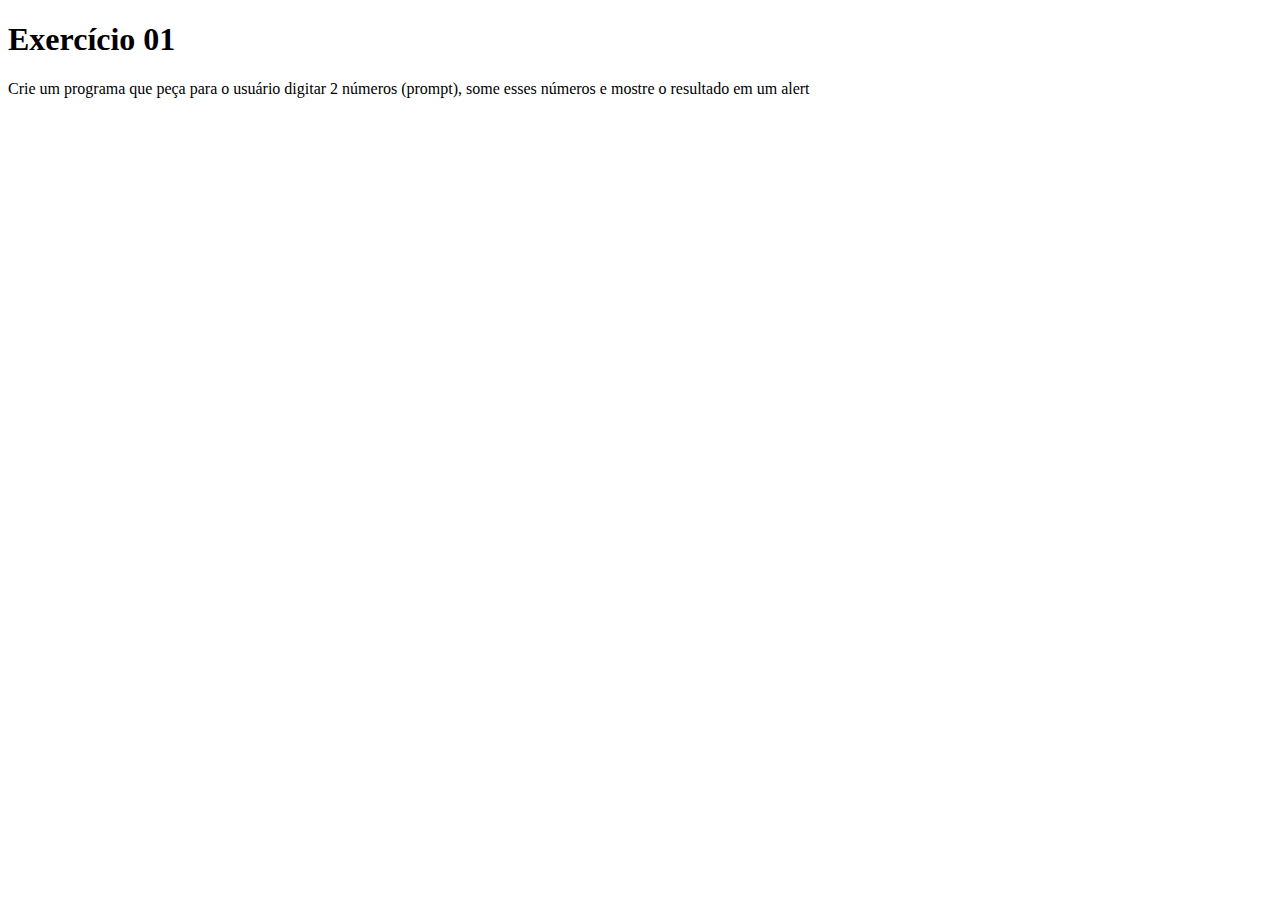
<file: exercicio01/ex01.html>
<!DOCTYPE html>
<html lang="en">
<head>
    <meta charset="UTF-8">
    <meta name="viewport" content="width=device-width, initial-scale=1.0">
    <title>Exercicio 01</title>
</head>
<body>
    <h1>Exercício 01</h1>
    <p>Crie um programa que peça para o usuário digitar 2 números (prompt), some esses números e mostre o resultado em um alert</p>
    <script src="ex01.js"></script>
</body>
</html>
</file>
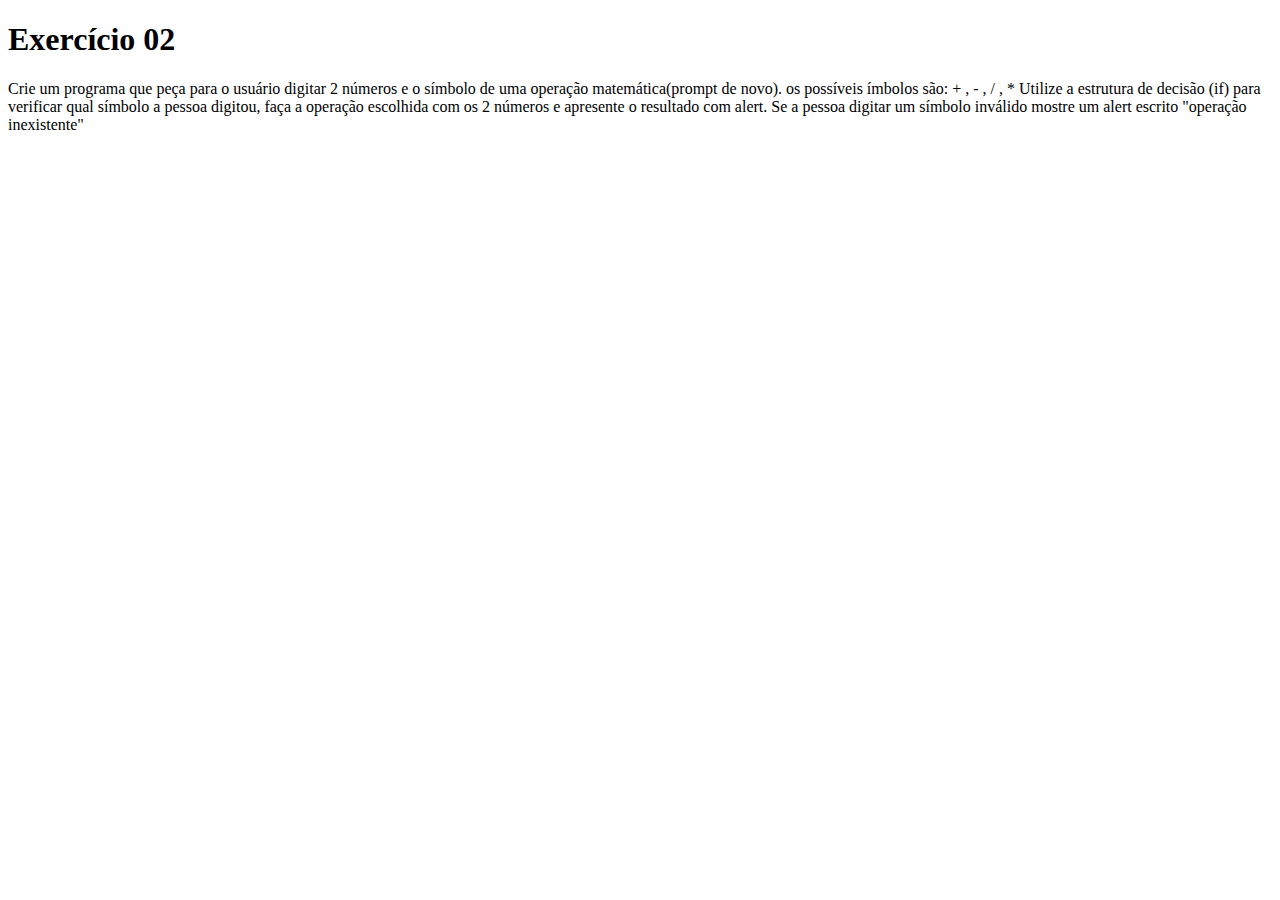
<file: exercicio02/ex02.html>
<!DOCTYPE html>
<html lang="en">
<head>
    <meta charset="UTF-8">
    <meta name="viewport" content="width=device-width, initial-scale=1.0">
    <title>Exercício 02</title>
</head>
<body>
    <h1>Exercício 02</h1>
    <p>
        Crie um programa que peça para o usuário digitar 2 números e o símbolo de uma operação matemática(prompt de novo). os possíveis ímbolos são: + , - ,  / , *
        Utilize a estrutura de decisão (if) para verificar qual símbolo a pessoa digitou, faça a operação escolhida com os 2 números e apresente o resultado com alert.
        Se a pessoa digitar um símbolo inválido mostre um alert escrito "operação inexistente"
    </p>
   
    <script src="ex02.js"></script>
</body>
</html>
</file>
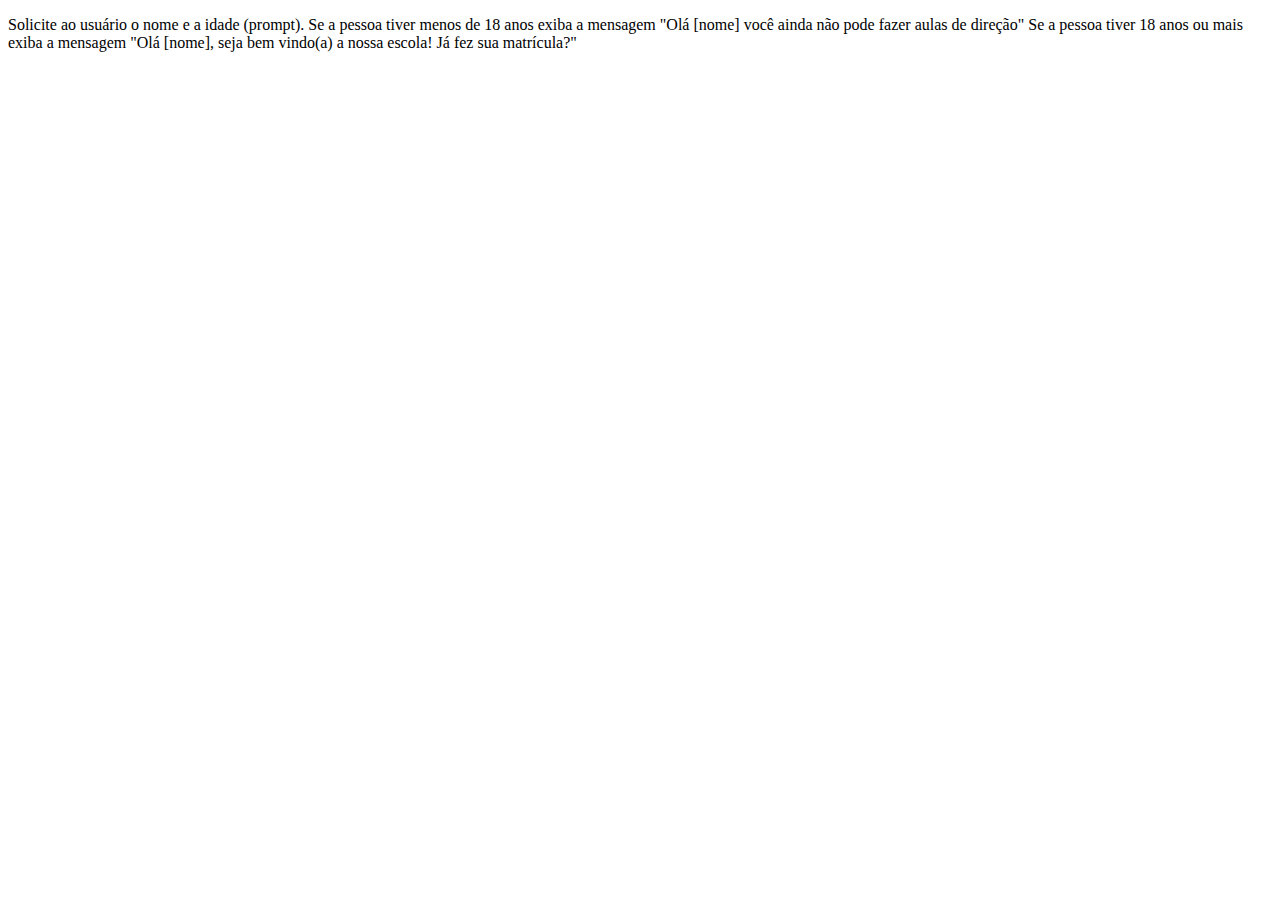
<file: exercicio03/ex03.html>
<!DOCTYPE html>
<html lang="en">
<head>
    <meta charset="UTF-8">
    <meta name="viewport" content="width=device-width, initial-scale=1.0">
    <title>Exercício 03</title>
</head>
<body>
    <p>Solicite ao usuário o nome e a idade (prompt).
        Se a pessoa tiver menos de 18 anos exiba a mensagem "Olá [nome] você ainda não pode fazer aulas de direção"
        Se a pessoa tiver 18 anos ou mais exiba a mensagem "Olá [nome], seja bem vindo(a) a nossa escola! Já fez sua matrícula?"
    </p>
    <script src="ex03.js"></script>
</body>
</html>
</file>
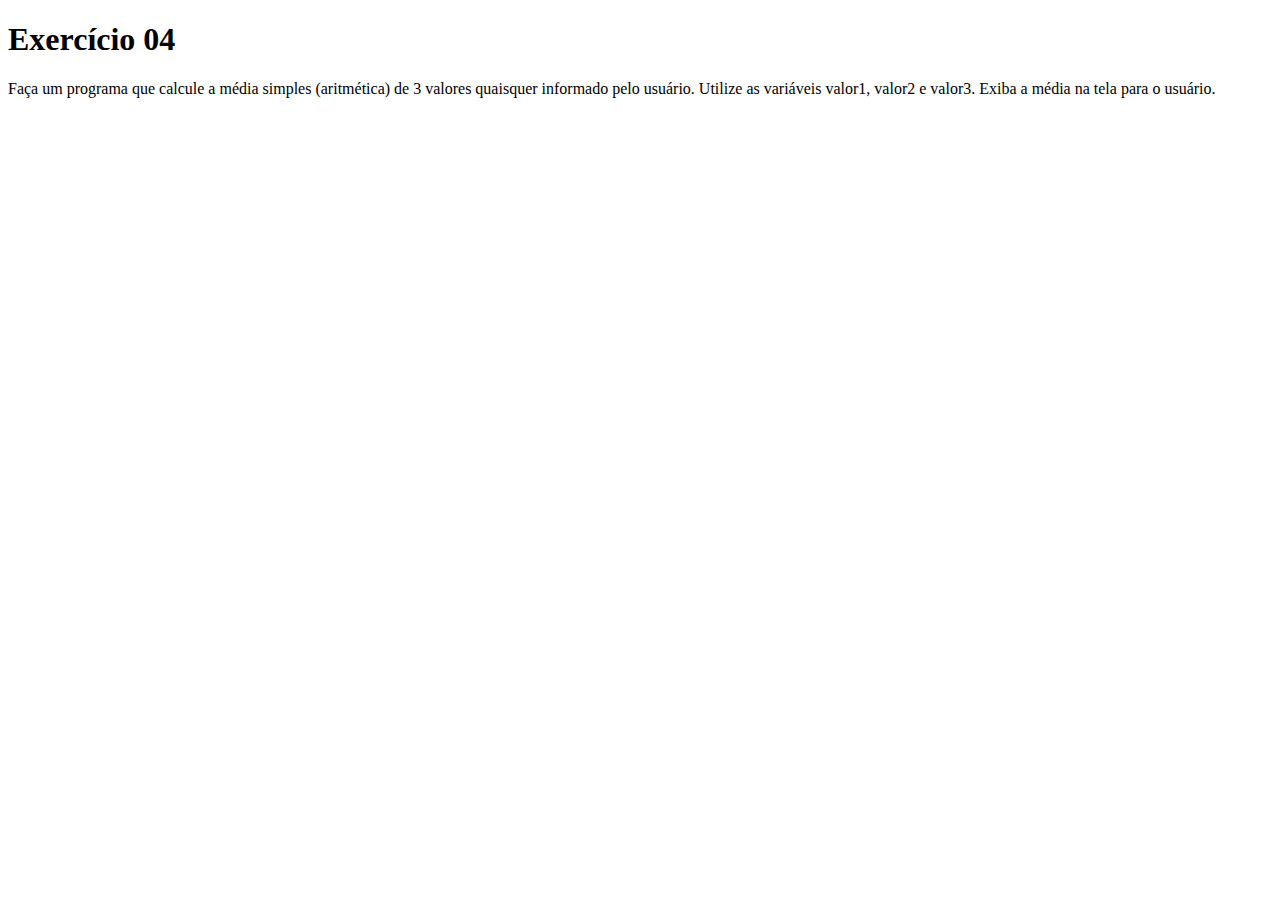
<file: exercicio04/ex04.html>
<!DOCTYPE html>
<html lang="en">
<head>
    <meta charset="UTF-8">
    <meta name="viewport" content="width=device-width, initial-scale=1.0">
    <title>Exercício 04</title>
</head>
<body>
    <h1>Exercício 04</h1>
    <p>Faça um programa que calcule a média simples (aritmética) de 3 valores quaisquer informado pelo usuário. Utilize as variáveis valor1, valor2 e valor3. Exiba a média na tela para o usuário.</p>
    <script src="ex04.js"></script>
</body>
</html>
</file>
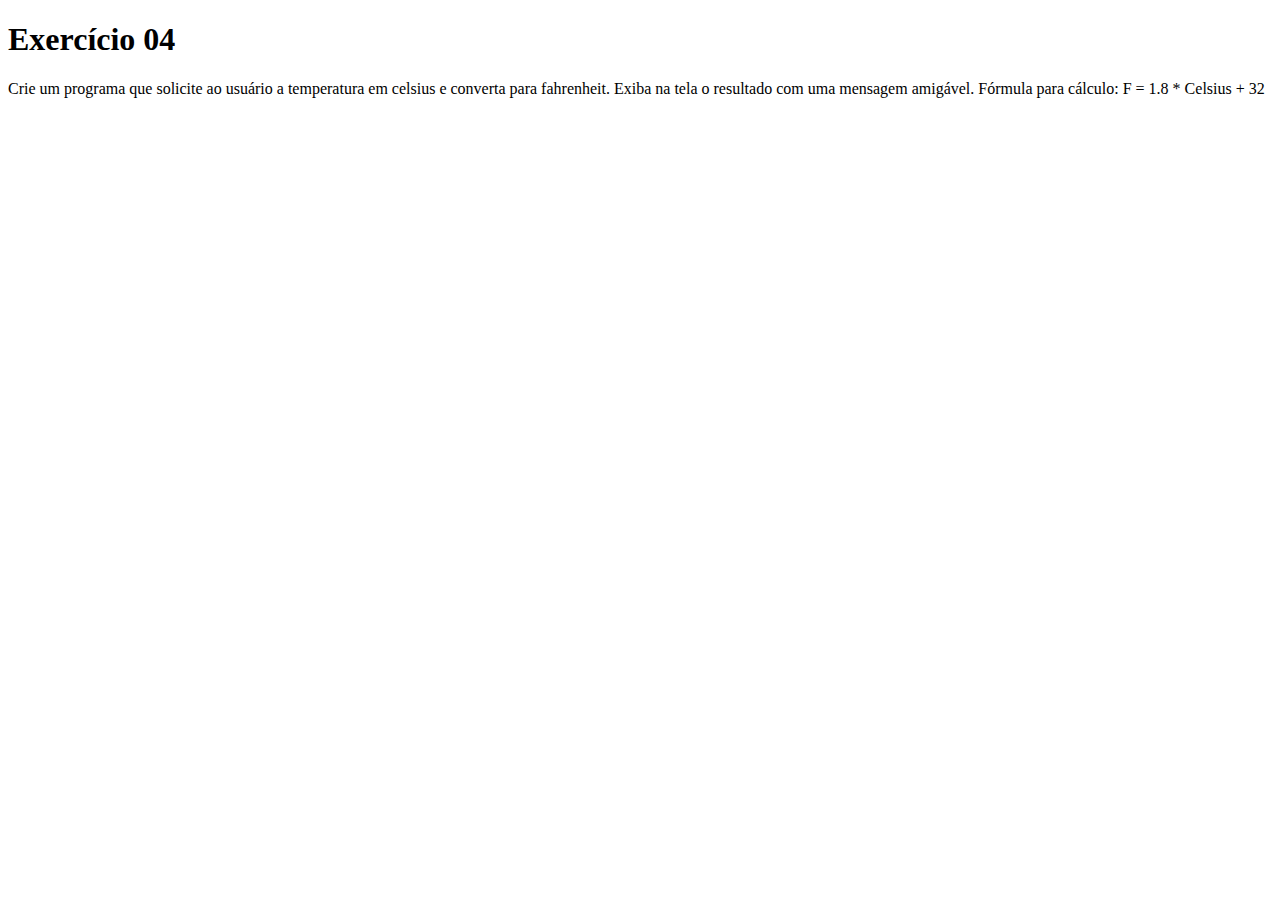
<file: exercicio05/ex05.html>
<!DOCTYPE html>
<html lang="en">
<head>
    <meta charset="UTF-8">
    <meta name="viewport" content="width=device-width, initial-scale=1.0">
    <title>Exercício 05</title>
</head>
<body>
    <h1>Exercício 04</h1>
    <p>Crie um programa que solicite ao usuário a temperatura em celsius e converta para fahrenheit. Exiba na tela o resultado com uma mensagem amigável. 
        Fórmula para cálculo: F = 1.8 * Celsius + 32</p>
    <script src="ex05.js"></script>
</body>
</html>
</file>
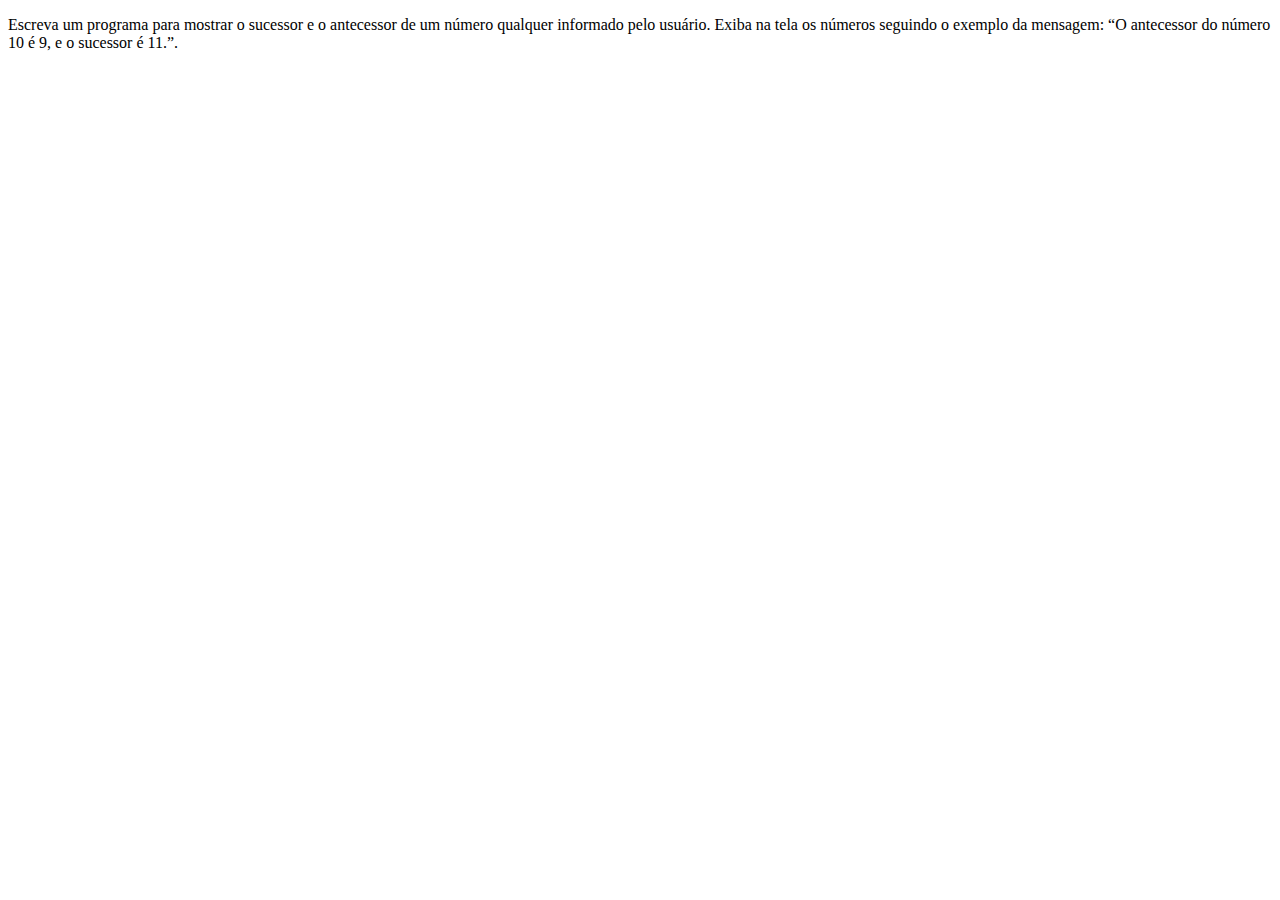
<file: exercicio06/ex06.html>
<!DOCTYPE html>
<html lang="en">
<head>
    <meta charset="UTF-8">
    <meta name="viewport" content="width=device-width, initial-scale=1.0">
    <title>Exercício 06</title>
</head>
<body>
    </p>Escreva um programa para mostrar o sucessor e o antecessor de um número qualquer informado pelo usuário. Exiba na tela os números seguindo o exemplo da mensagem: “O antecessor do número 10 é 9, e o sucessor é 11.”.<p>
    <script src="ex06.js"></script>
</body>
</html>
</file>
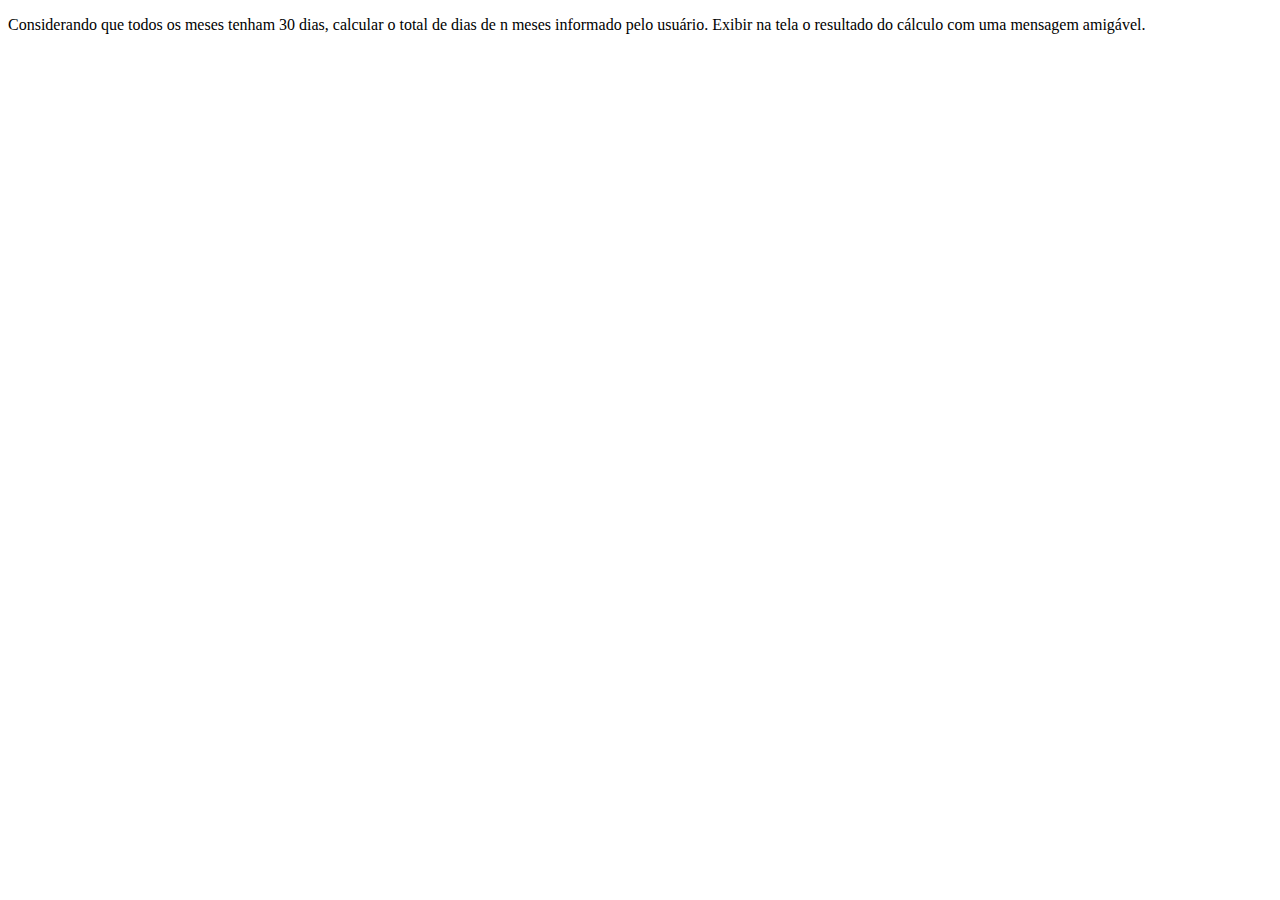
<file: exercicio07/ex07.html>
<!DOCTYPE html>
<html lang="en">
<head>
    <meta charset="UTF-8">
    <meta name="viewport" content="width=device-width, initial-scale=1.0">
    <title>Exercício 07</title>
</head>
<body>
</p>Considerando que todos os meses tenham 30 dias, calcular o total de dias de n meses informado pelo usuário. Exibir na tela o resultado do cálculo com uma mensagem amigável.<p>
    <script src="ex07.js"></script>
</body>
</html>
</file>
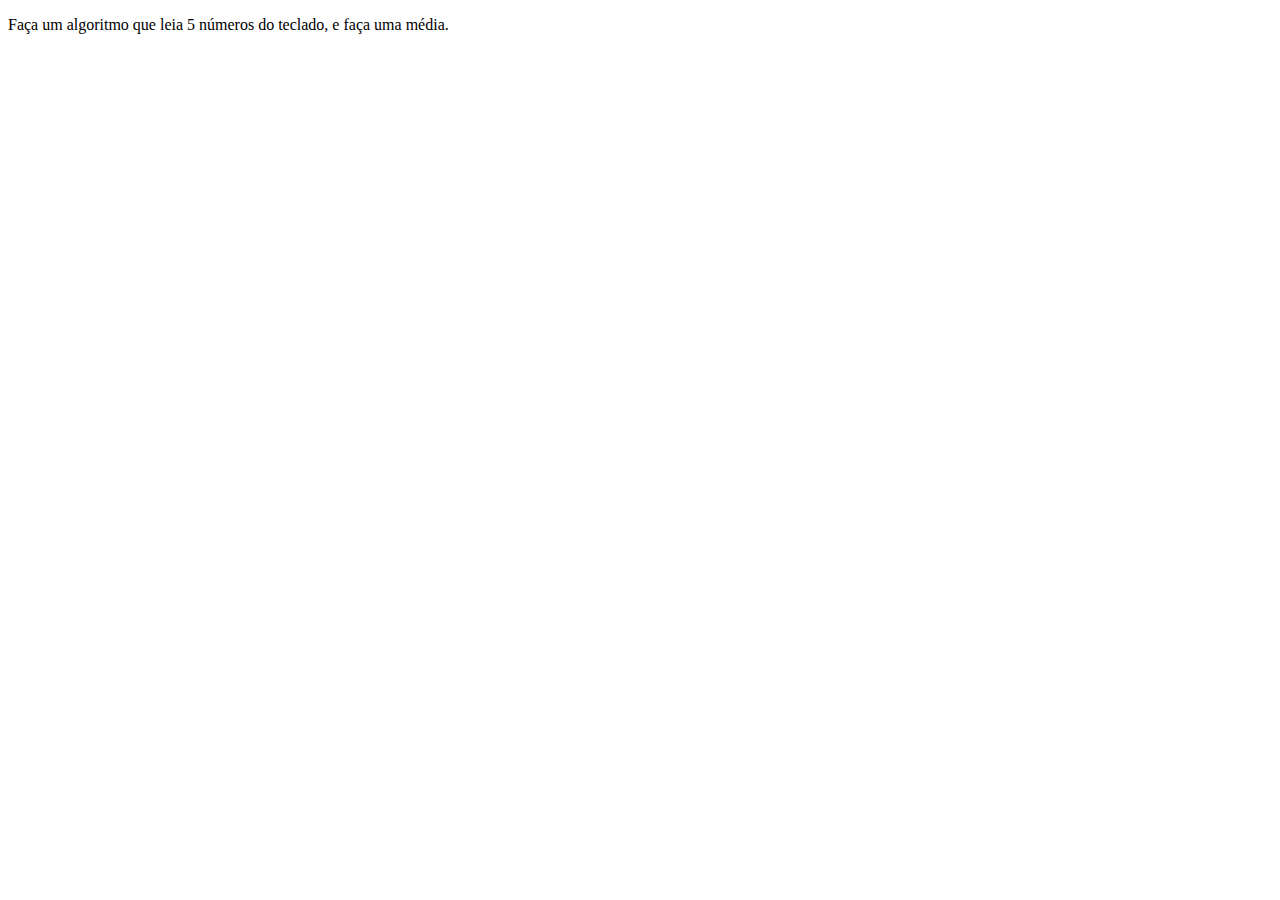
<file: exercicio08/ex08.html>
<!DOCTYPE html>
<html lang="en">
<head>
    <meta charset="UTF-8">
    <meta name="viewport" content="width=device-width, initial-scale=1.0">
    <title>Exercício 08</title>
</head>
<body>
</p>Faça um algoritmo que leia 5 números do teclado, e faça uma média.<p>
    <script src="ex08.js"></script>
</body>
</html>
</file>
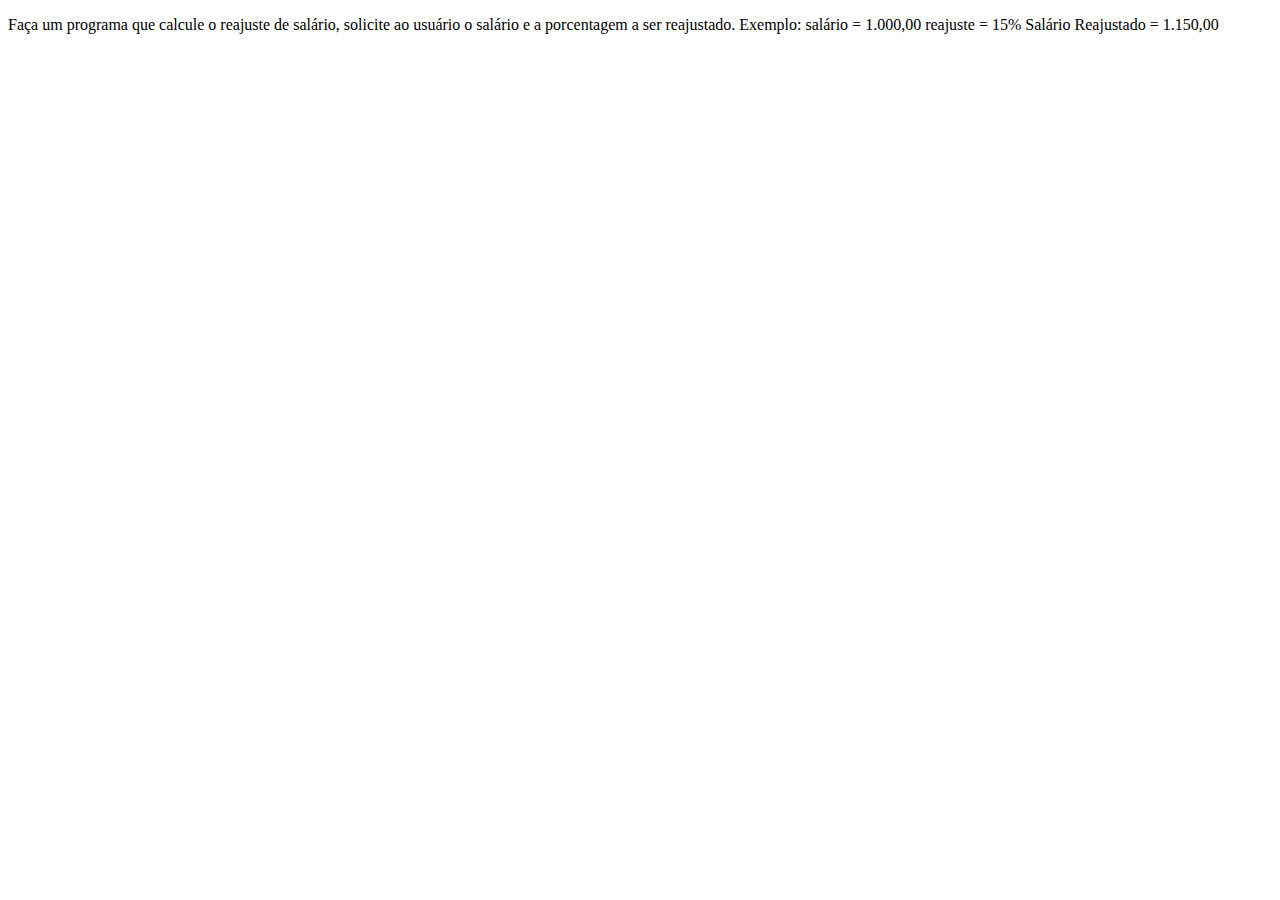
<file: exercicio09/ex09.html>
<!DOCTYPE html>
<html lang="en">
<head>
    <meta charset="UTF-8">
    <meta name="viewport" content="width=device-width, initial-scale=1.0">
    <title>Exercício 09</title>
</head>
<body>
</p>Faça um programa que calcule o reajuste de salário, solicite ao usuário o salário e a porcentagem a ser reajustado.
Exemplo: salário = 1.000,00 
reajuste = 15% 
Salário Reajustado = 1.150,00<p>
    <script src="ex09.js"></script>
</body>
</html>
</file>
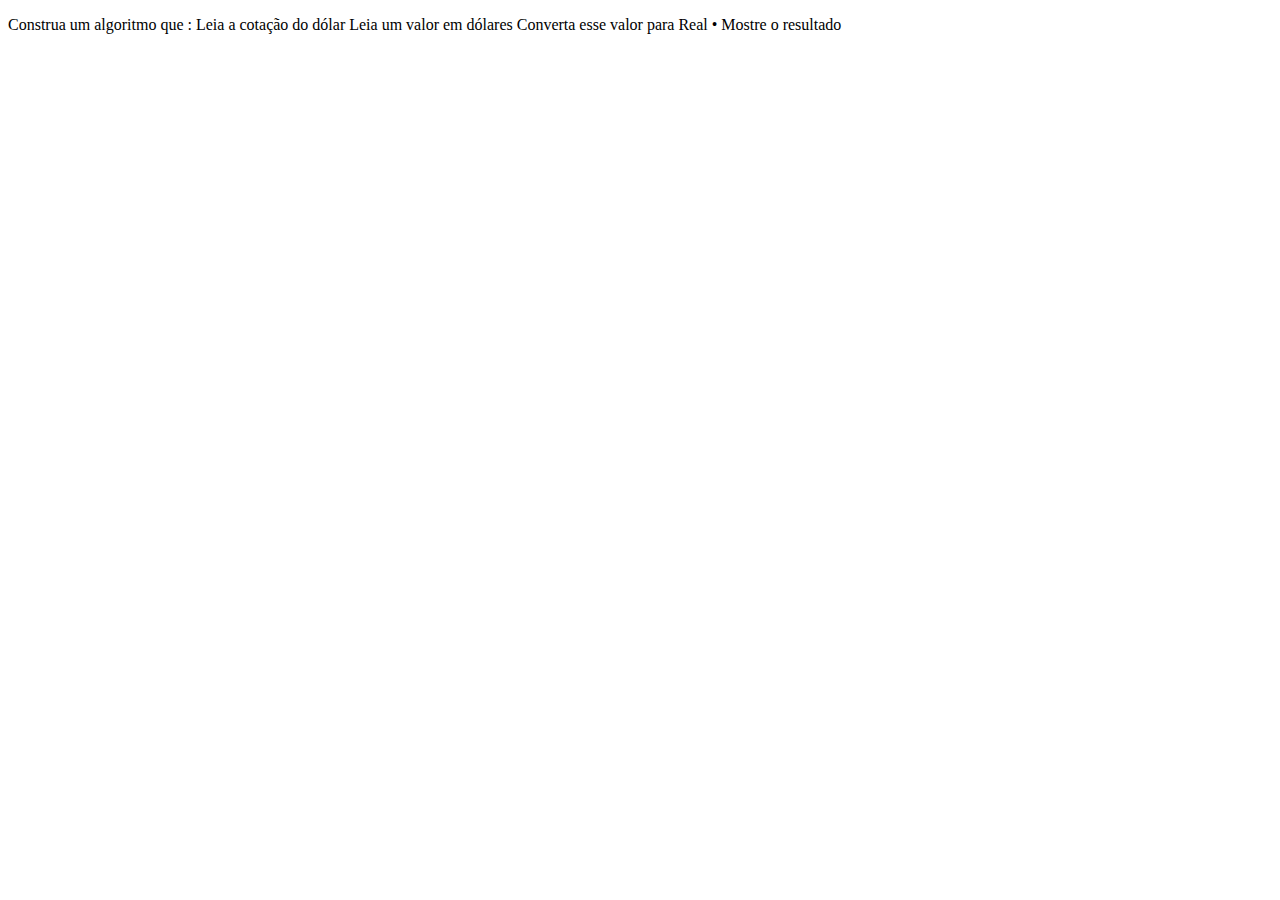
<file: exercicio10/ex10.html>
<!DOCTYPE html>
<html lang="en">
<head>
    <meta charset="UTF-8">
    <meta name="viewport" content="width=device-width, initial-scale=1.0">
    <title>Exercício 10</title>
</head>
<body>
</p>Construa um algoritmo que : 
Leia a cotação do dólar
Leia um valor em dólares 
Converta esse valor para Real • Mostre o resultado<p>
    <script src="ex10.js"></script>
</body>
</html>
</file>
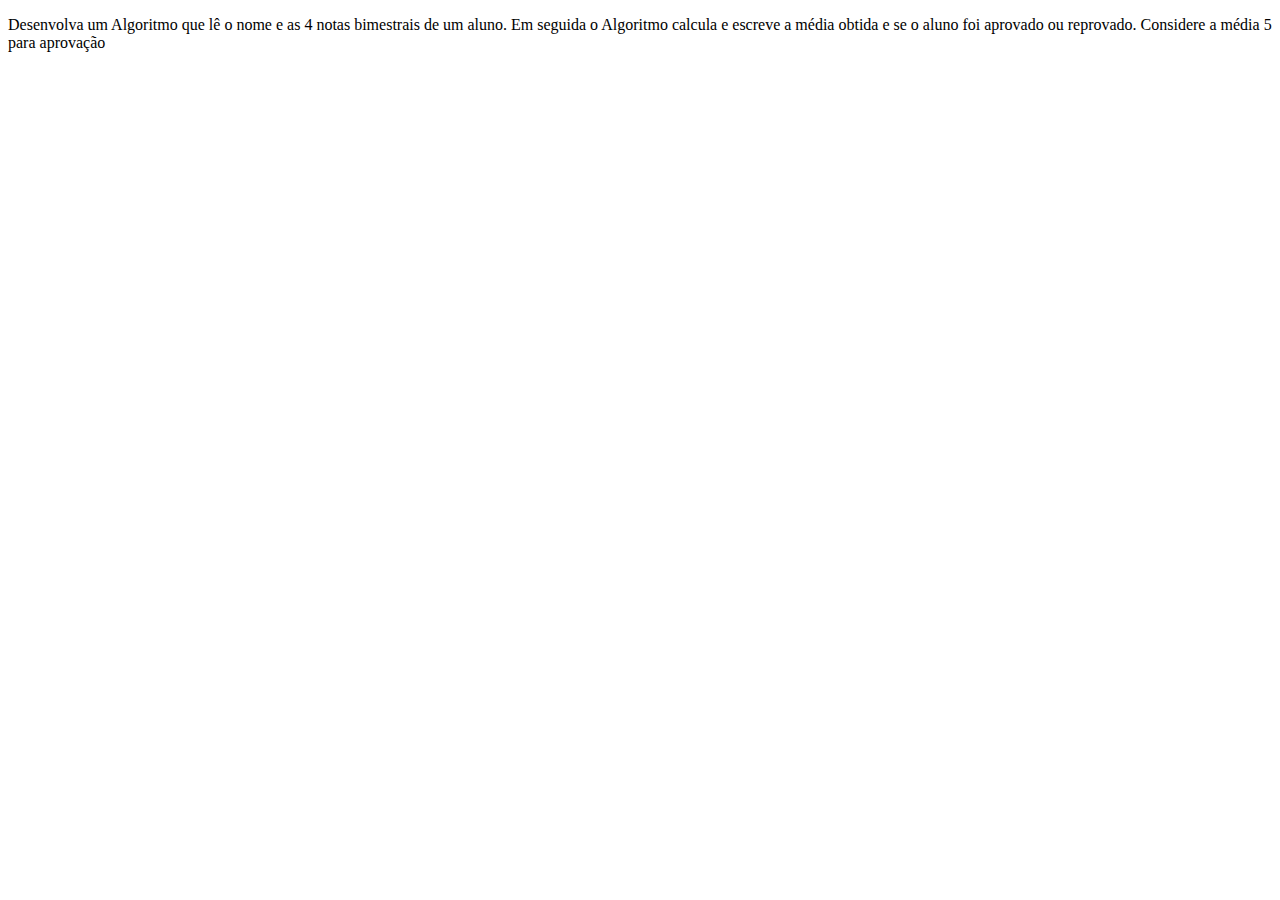
<file: exercicio11/ex11.html>
<!DOCTYPE html>
<html lang="en">
<head>
    <meta charset="UTF-8">
    <meta name="viewport" content="width=device-width, initial-scale=1.0">
    <title>Exercício 11</title>
</head>
<body>
</p>Desenvolva um Algoritmo que lê o nome e as 4 notas bimestrais de um aluno. Em seguida o Algoritmo calcula e escreve a média obtida e se o aluno foi aprovado ou reprovado. Considere a média 5 para aprovação<p>
    <script src="ex11.js"></script>
</body>
</html>
</file>
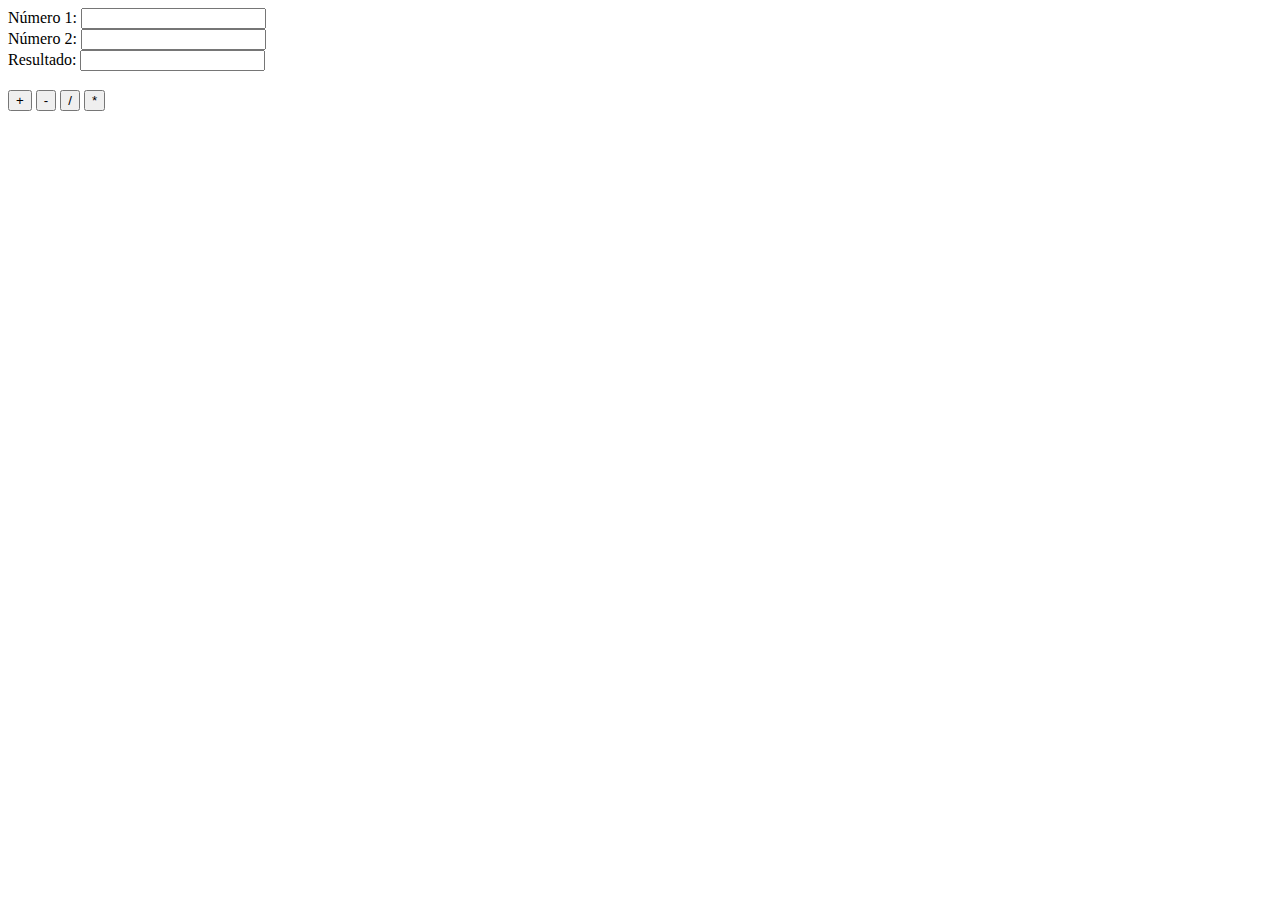
<file: formulario/form.html>
<!DOCTYPE html>
<html lang="pt-br">
<head>
    <meta charset="UTF-8">
    <meta name="viewport" content="width=device-width, initial-scale=1.0">
    <title>Document</title>
</head>
<body>
    <form>
        Número 1: <input type="text" id="n1"><br>
        Número 2: <input type="text" id="n2"><br>
        Resultado: <input type="text" id="resultado"><br>
        <h3 id="outro-resultado"></h3>
        <button type="button" onclick="fnSomar()"> + </button>
        <button type="button" onclick="fnSubtrair()"> - </button>
        <button type="button" onclick="fnDividir()"> / </button>
        <button type="button" onclick="fnMultiplicar()"> * </button>
        
    </form>
    <script src="form.js"></script>
</body>
</html>
</file>
